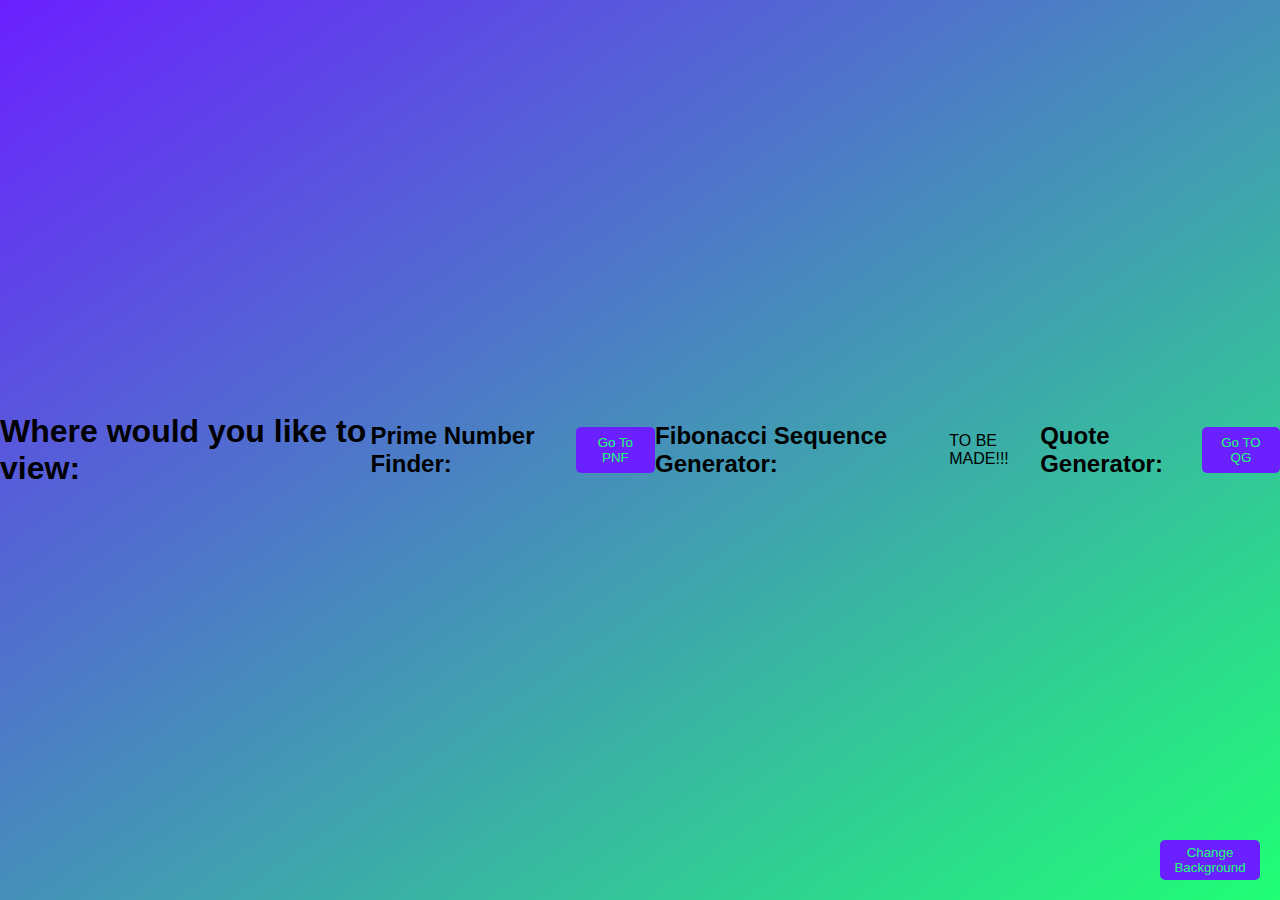
<file: index.html>
<!DOCTYPE html>
<html lang="en">

<head>
    <meta charset="UTF-8">
    <meta name="viewport" content="width=device-width, initial-scale=1.0">
    <title>Random Small Testers</title>
    <link rel="stylesheet" type="text/css" href="other/styles.css">
</head>

<body>
    <h1>Where would you like to view:</h1>

    <h2>Prime Number Finder:</h2>
    <a href="Prime-num_finder\index.html">
        <button id="pnf_button">Go To PNF</button>
    </a>

    <h2>Fibonacci Sequence Generator:</h2>
    <p>TO BE MADE!!!</p>

    <h2>Quote Generator:</h2>
    <a href="Quote Generator\index.html">
        <button id="qg_button">Go TO QG</button>
    </a>
    
    <br>
    <button onclick="changeB()" id="stickyButton">Change Background</button>
    <script src="other/script.js"></script>
</body>

</html>
</file>
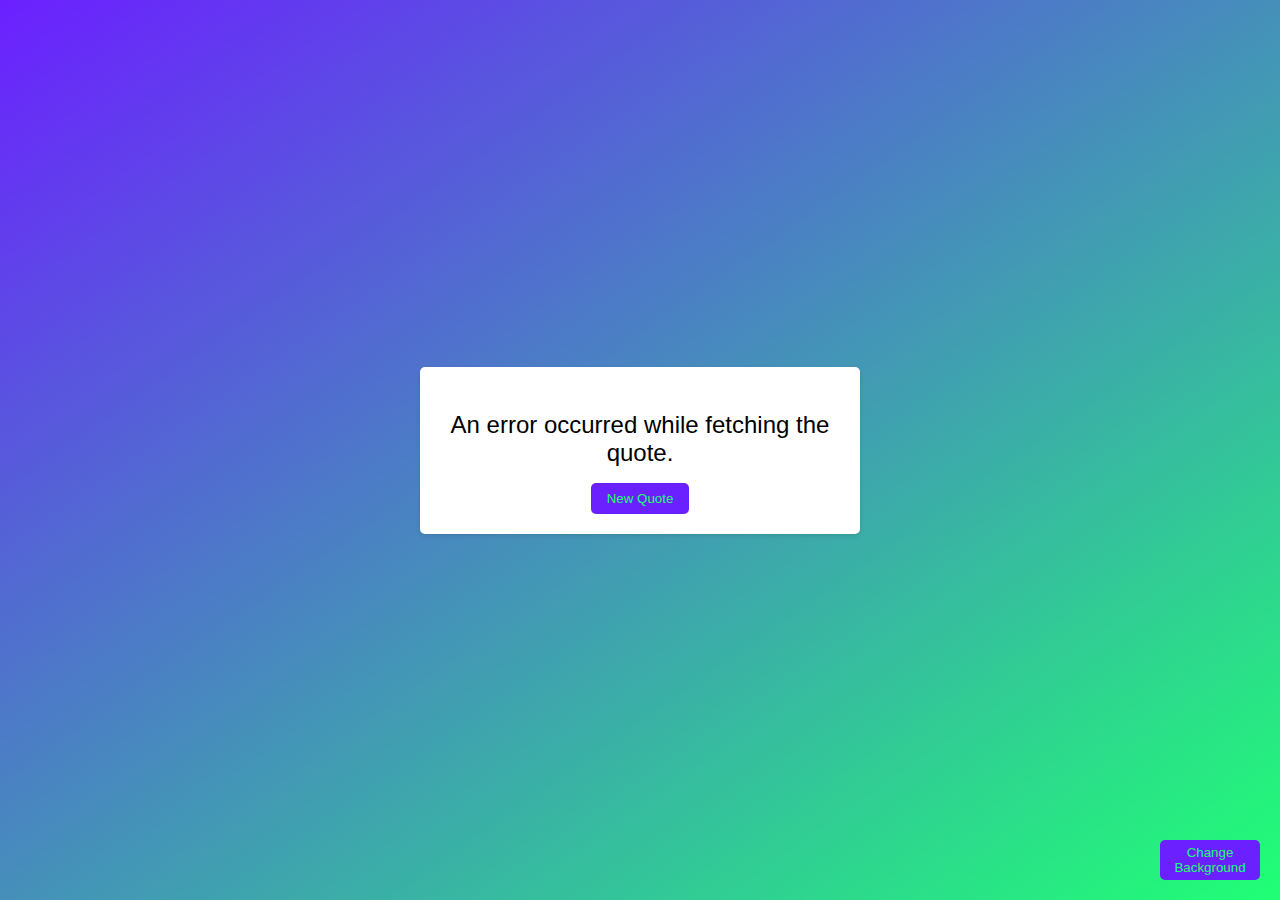
<file: Quote Generator/index.html>
<!DOCTYPE html>
<html>

<head>
    <title>Random Quote Generator</title>
    <link rel="stylesheet" type="text/css" href="other/style.css">
    <link rel="icon" href="other/Quote_Generator.png">
</head>

<body id="bd">
    <div class="container">
        <div class="quote-container">
            <p class="quote-text" id="quoteText">Loading...</p>
            <p class="quote-author" id="quoteAuthor"></p>
            <button class="new-quote" id="newQuoteBtn">New Quote</button>
        </div>
    </div>
    <button onclick="changeB()" id="stickyButton">Change Background</button>
    <script src="other/script.js"></script>
</body>

</html>
</file>
<file: other/styles.css>
body {
    font-family: Arial, sans-serif; 
    background-image: linear-gradient(to bottom right, rgb(107, 32, 255), rgb(32, 255, 117)); 
    display: flex; 
    justify-content: center; 
    align-items: center; 
    height: 100vh; 
    margin: 0; 
}

/* Prime Number Finder Button: */
#pnf_button {
    padding: 8px 16px; 
    background-color: rgb(107, 32, 255); 
    color: rgb(32, 255, 117); 
    border: none; 
    border-radius: 5px; 
    cursor: pointer; 
}

#pnf_button:hover {
    background-color: rgb(32, 255, 117); 
    color: rgb(107, 32, 255); 
    transition: 0.75s; 
}

#pnf_button:focus {     
    background-color: rgb(32, 255, 117); 
    color: rgb(107, 32, 255); 
}

/* Quote Generator Button: */
#qg_button {
    padding: 8px 16px; 
    background-color: rgb(107, 32, 255); 
    color: rgb(32, 255, 117); 
    border: none; 
    border-radius: 5px; 
    cursor: pointer; 
}

#qg_button:hover {
    background-color: rgb(32, 255, 117); 
    color: rgb(107, 32, 255); 
    transition: 0.75s; 
}

#qg_button:focus {     
    background-color: rgb(32, 255, 117); 
    color: rgb(107, 32, 255); 
}



/* Change Background Button: */
#stickyButton {
    position: fixed; 
    bottom: 20px; 
    right: 20px; 
    width: 100px; 
    height: 40px; 
    padding: 8px 16px; 
    background-color: rgb(107, 32, 255); 
    color: rgb(32, 255, 117); 
    border: none; 
    border-radius: 5px; 
    cursor: pointer; 
    display: flex; 
    justify-content: center; 
    align-items: center; 
}

#stickyButton:hover {
    background-color: rgb(32, 255, 117); 
    color: rgb(107, 32, 255); 
    transition: 0.75s; 
}

#stickyButton:focus {     
    background-color: rgb(32, 255, 117); 
    color: rgb(107, 32, 255); 
}
</file>
<file: Quote Generator/other/style.css>
/* Body styles */
body {
    font-family: Arial, sans-serif; /* Set font family */
    background-image: linear-gradient(to bottom right, rgb(107, 32, 255), rgb(32, 255, 117)); /* Set background gradient */
    display: flex; /* Use flexbox for layout */
    justify-content: center; /* Center content horizontally */
    align-items: center; /* Center content vertically */
    height: 100vh; /* Set full height of viewport */
    margin: 0; /* Remove default margin */
}

/* Container styles */
.container {
    text-align: center; /* Center text */
}

/* Quote container styles */
.quote-container {
    background-color: #fff; /* White background */
    border-radius: 5px; /* Rounded corners */
    padding: 20px; /* Padding around content */
    box-shadow: 0 2px 4px rgba(0, 0, 0, 0.1); /* Shadow effect */
    max-width: 400px; /* Maximum width */
    margin: 0 auto; /* Center container horizontally */
}

/* Quote text styles */
.quote-text {
    font-size: 1.5rem; /* Large font size */
    margin-bottom: 10px; /* Bottom margin */
}

/* Quote author styles */
.quote-author {
    font-style: italic; /* Italic text */
    color: #667; /* Light gray color */
}

/* New quote button styles */
.new-quote {
    padding: 8px 16px; /* Padding */
    background-color: rgb(107, 32, 255); /* Purple background */
    color: rgb(32, 255, 117); /* Green text color */
    border: none; /* No border */
    border-radius: 5px; /* Rounded corners */
    cursor: pointer; /* Pointer cursor */
}

.new-quote:hover {
    background-color: rgb(32, 255, 117); /* Green background on hover */
    color: rgb(107, 32, 255); /* Purple text color on hover */
    transition: 0.75s; /* Smooth transition */
}

.new-quote:focus {     
    background-color: rgb(32, 255, 117); /* Green background on focus */
    color: rgb(107, 32, 255); /* Purple text color on focus */
}

/* Sticky button styles */
#stickyButton {
    position: fixed; /* Fixed position */
    bottom: 20px; /* 20px from bottom */
    right: 20px; /* 20px from right */
    width: 100px; /* Width */
    height: 40px; /* Height */
    padding: 8px 16px; /* Padding */
    background-color: rgb(107, 32, 255); /* Purple background */
    color: rgb(32, 255, 117); /* Green text color */
    border: none; /* No border */
    border-radius: 5px; /* Rounded corners */
    cursor: pointer; /* Pointer cursor */
    display: flex; /* Use flexbox for layout */
    justify-content: center; /* Center content horizontally */
    align-items: center; /* Center content vertically */
}

#stickyButton:hover {
    background-color: rgb(32, 255, 117); /* Green background on hover */
    color: rgb(107, 32, 255); /* Purple text color on hover */
    transition: 0.75s; /* Smooth transition */
}

#stickyButton:focus {     
    background-color: rgb(32, 255, 117); /* Green background on focus */
    color: rgb(107, 32, 255); /* Purple text color on focus */
}
</file>
